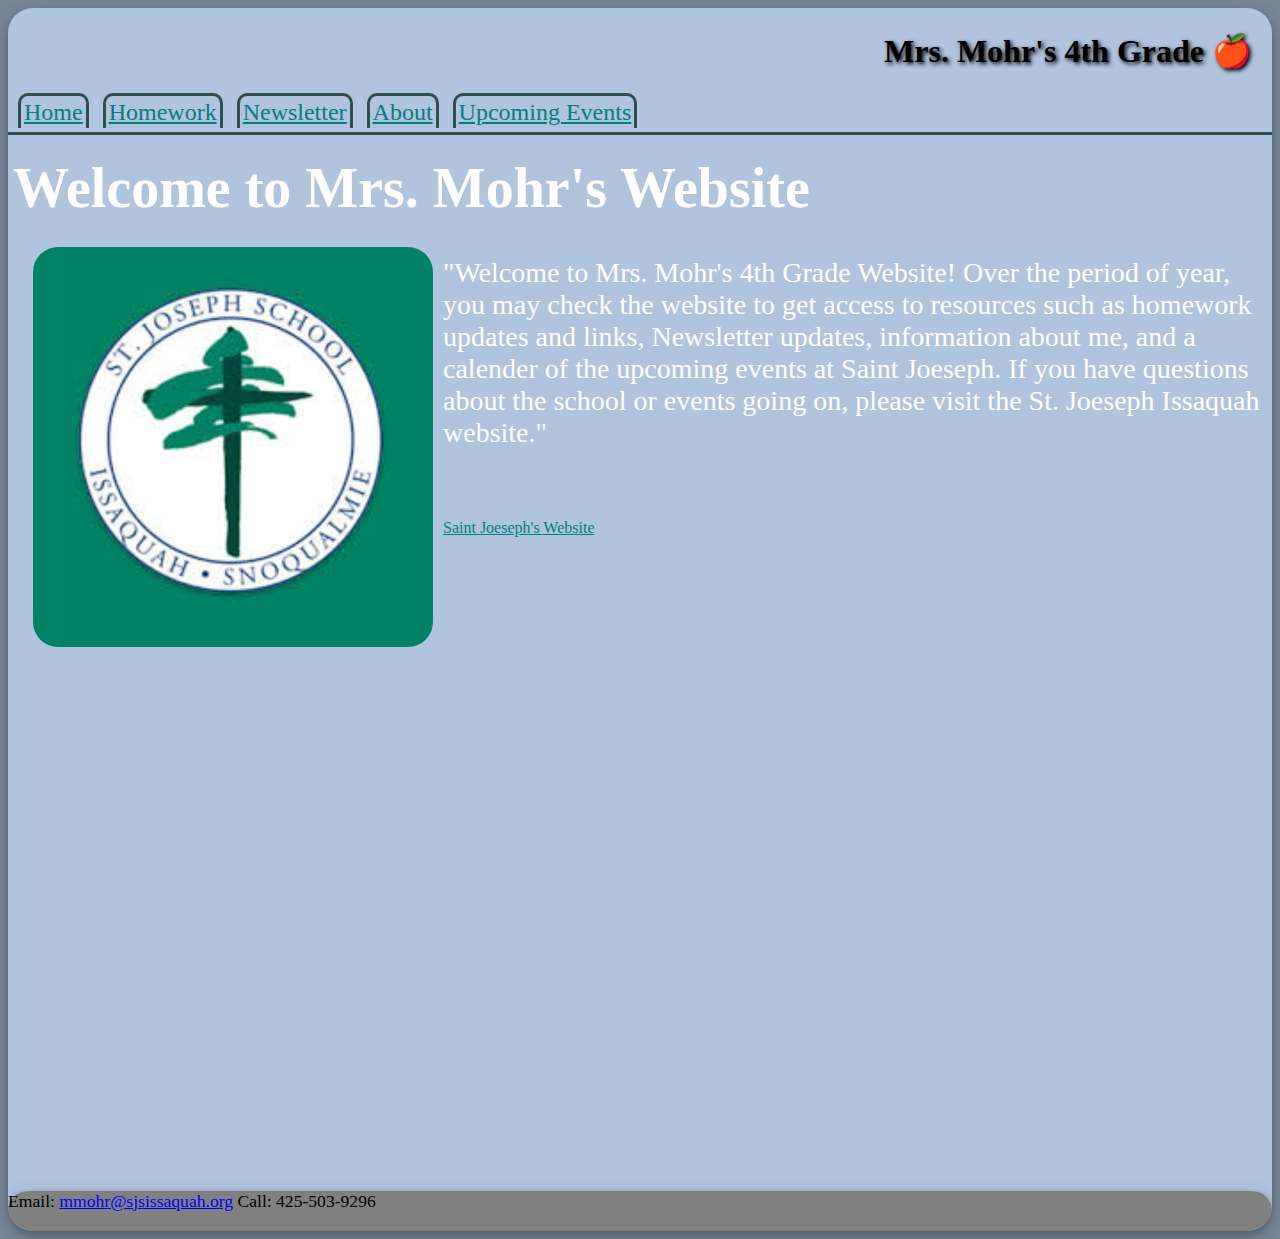
<file: index.html>
<!DOCTYPE html>
<html lang="en">
	
	<head>
		<title>Mrs. Mohr's Website</title>
		<meta charset="UTF-8"/>
		<link rel="icon" type="image/png" href="Images/icon.ico">
		
		<link href="style.css" type="text/css" rel="stylesheet" />
	</head>
	
	<body>
		<div id="body">
		
			<div id="header">	
				<h1 id="mohr">Mrs. Mohr's 4th Grade 🍎</h1>
				<a class="tabs" id="Home" href="index.html" title="Home">Home</a>
				<a class="tabs" href="Homework.html" title="Homework">Homework</a>
				<a class="tabs" href="Newsletter.html" title="Newsletter">Newsletter</a>
				<a class="tabs" href="About.html" title="About">About</a>
				<a class="tabs" href="Upcoming.html" title="Upcoming Events">Upcoming Events</a>	
			</div>
			
			<div id="content">
				<h1 id="welcome">
					Welcome to Mrs. Mohr's Website
				</h1>
				
				<img class="imageLeft" src="Images/st.jpg" alt=""/>			
				
				<p id="box">
					"Welcome to Mrs. Mohr's 4th Grade Website! Over the period of year, you may check the website
to get access to resources such as homework updates and links, Newsletter updates, information about me, and a calender of the upcoming events at 
Saint Joeseph. If you have questions about the school or events going on, please visit the St. Joeseph Issaquah website."
				</p>
	<br />
	<br />
	
			
		<div id="st">
		<p>
		<a href="https://sjsissaquah.org/admissions">Saint Joeseph's Website</a> 
		</p>	
				

				
			</div>	
			
		</div>
		
		<div id="footer">
			<p>
				Email: <a id="mailTo" href="mailto:mmohr@sjsissaquah.org?">mmohr@sjsissaquah.org</a> 
				Call: 425-503-9296
		
			</p>
		</div>
		</div>
	</body>

</html>
</file>
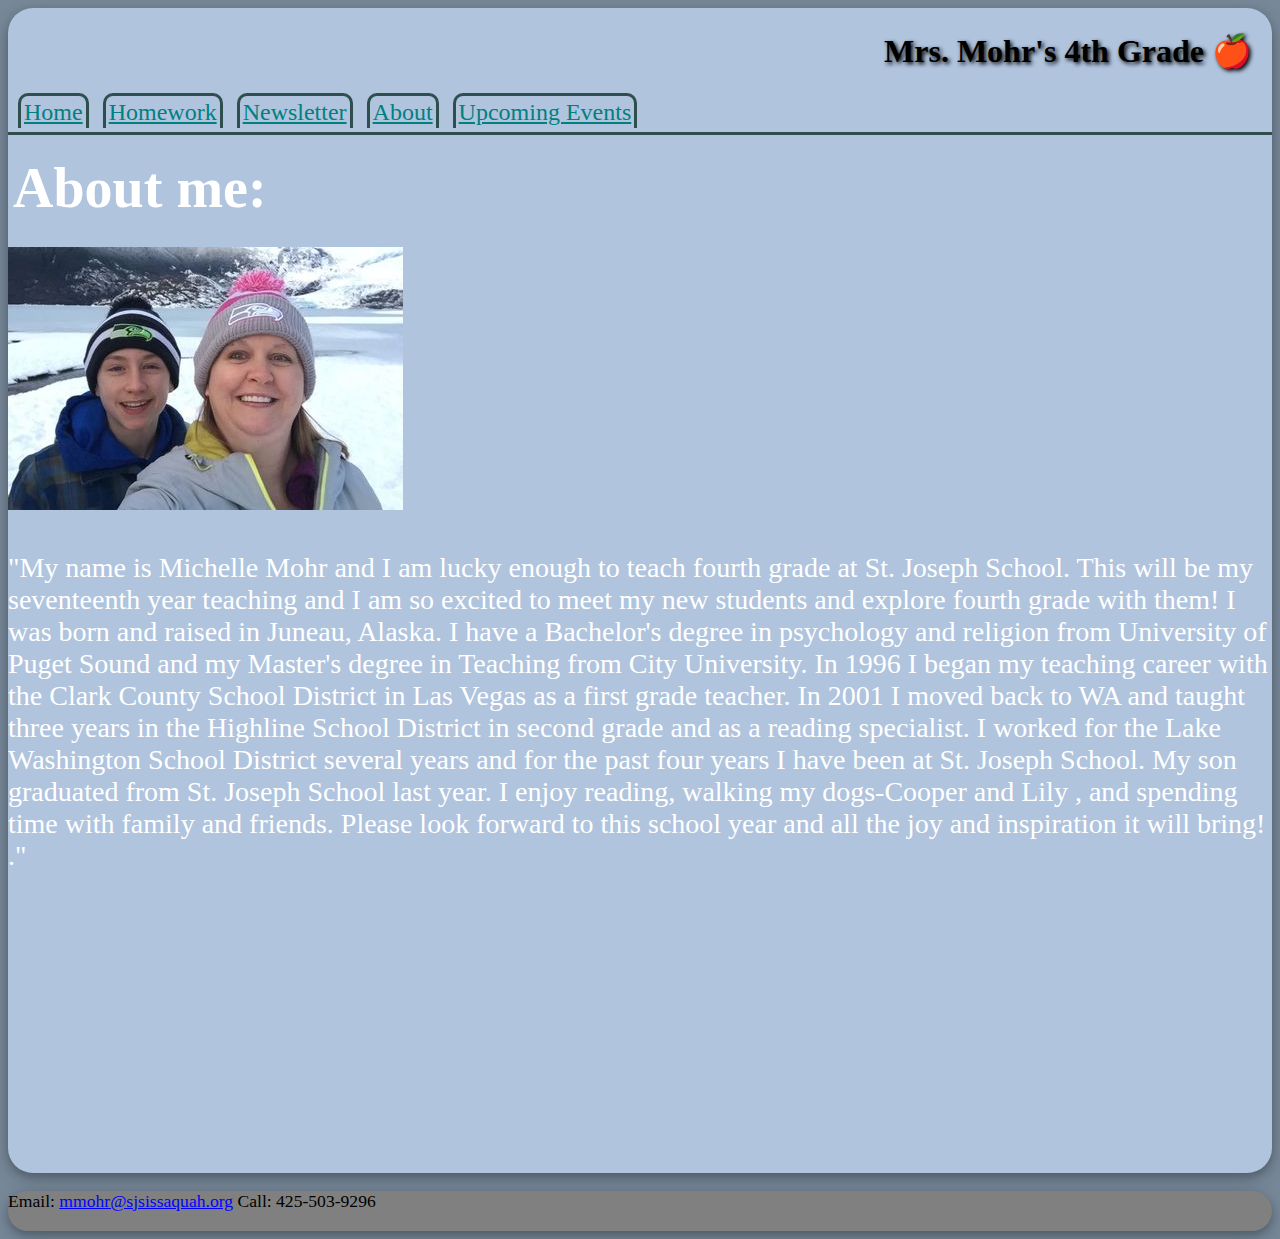
<file: About.html>
<!DOCTYPE html>
<html lang="en">
	
	<head>
		<title>Mrs. Mohr's Website</title>
		<meta charset="UTF-8"/>
		<link rel="icon" type="image/png" href="Images/icon.ico">
		
		<link href="style.css" type="text/css" rel="stylesheet" />
	</head>
	
	<body>
		<div id="body">
		
			<div id="header">	
				<h1 id="mohr">Mrs. Mohr's 4th Grade 🍎</h1>
				<a class="tabs" id="Home" href="index.html" title="Home">Home</a>
				<a class="tabs" href="Homework.html" title="Homework">Homework</a>
				<a class="tabs" href="Newsletter.html" title="Newsletter">Newsletter</a>
				<a class="tabs" href="About.html" title="About">About</a>
				<a class="tabs" href="Upcoming.html" title="Upcoming Events">Upcoming Events</a>	
			</div>
	
			<div id="content">
				
				<h1 id="welcome">
					About me:
				</h1>
			
				<img class="imageG" src="Images/glacier-2.jpeg" alt="Portrait of Mrs. Mohr"/>
				<p id="box">
					"My name is Michelle Mohr and I am lucky enough to teach fourth grade at St. Joseph School. 
					This will be my seventeenth year teaching and I am so excited to meet my new students and 
					explore fourth grade with them!  I was born and raised in Juneau, Alaska.  I have a 
					Bachelor's degree in psychology and religion from University of Puget Sound and my Master's 
					degree in Teaching from City University.   In 1996 I began my teaching career with the Clark
					County School District in Las Vegas as a first grade teacher.  In 2001 I moved back to WA and
					taught three years in the Highline School District in second grade and as a reading specialist.
					I worked for the Lake Washington School District several years and for the past four years I have
					been at St. Joseph School.  My son graduated from St. Joseph School last year.   I enjoy reading,
					walking my dogs-Cooper and Lily , and spending time with family and friends.  Please look forward
					to this school year and all the joy and inspiration it will bring!  

."
				</p>

				

				
			</div>	
			
		</div>
		
		<div id="footer">
		<p>
				Email: <a id="mailTo" href="mailto:mmohr@sjsissaquah.org?">mmohr@sjsissaquah.org</a> 
				Call: 425-503-9296
			</p>
		</div>
		
	</body>

</html>
</file>
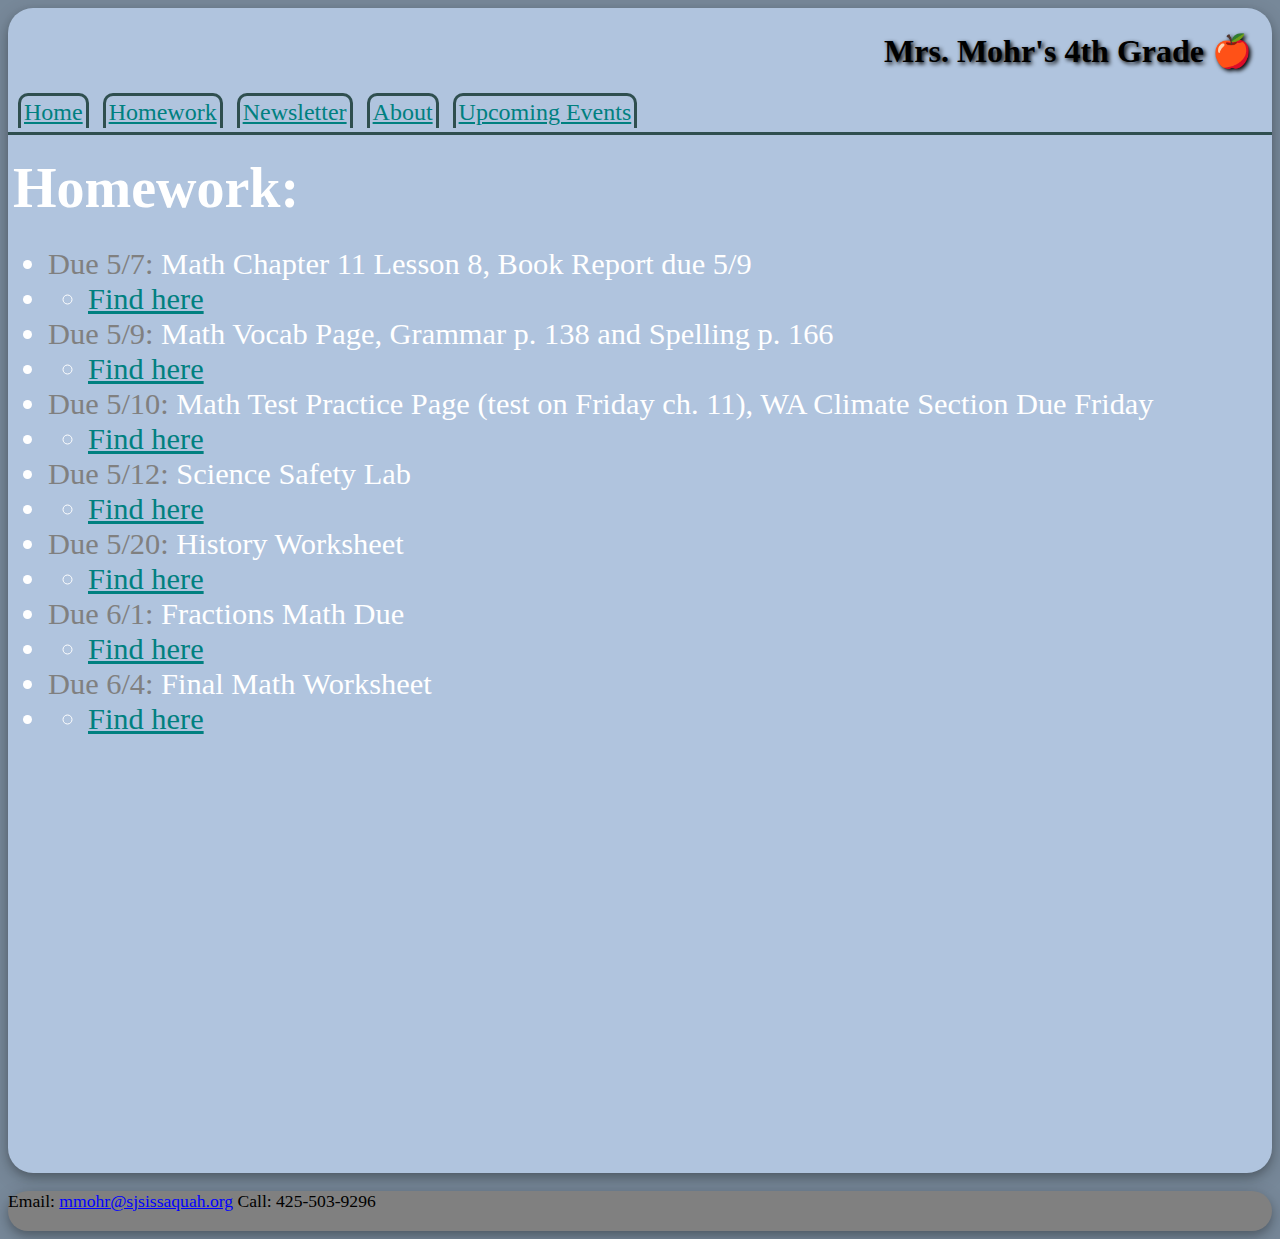
<file: Homework.html>
<!DOCTYPE html>
<html lang="en">
	
	<head>
		<title>Mrs. Mohr's Website</title>
		<meta charset="UTF-8"/>
		<link rel="icon" type="image/png" href="Images/icon.ico">
		
		<link href="style.css" type="text/css" rel="stylesheet" />
	</head>
	
	<body>
		<div id="body">
		
			<div id="header">	
				<h1 id="mohr">Mrs. Mohr's 4th Grade 🍎</h1>
				<a class="tabs" id="Home" href="index.html" title="Home">Home</a>
				<a class="tabs" href="Homework.html" title="Homework">Homework</a>
				<a class="tabs" href="Newsletter.html" title="Newsletter">Newsletter</a>
				<a class="tabs" href="About.html" title="About">About</a>
				<a class="tabs" href="Upcoming.html" title="Upcoming Events">Upcoming Events</a>	
			</div>
			
			<div id="content">
				<h1 id="welcome">
					Homework:
				</h1>
			
				<ul id="homework">
					<li><span class="event">Due 5/7:</span> Math Chapter 11 Lesson 8, Book Report due 5/9</li>
					<li>
						<ul>
							<li><a href="Homework.html">Find here</a></li>
						</ul>
					</li>
					<li><span class="event">Due 5/9:</span> Math Vocab Page, Grammar p. 138 and Spelling p. 166</li>
					<li>
						<ul>
							<li><a href="Homework.html">Find here</a></li>
						</ul>
					</li>
					<li><span class="event">Due 5/10:</span> Math Test Practice Page (test on Friday ch. 11),  WA Climate Section Due Friday</li>
					<li>
						<ul>
							<li><a href="Homework.html">Find here</a></li>
						</ul>
					</li>
					<li><span class="event">Due 5/12:</span> Science Safety Lab</li>
					<li>
						<ul>
							<li><a href="Homework.html">Find here</a></li>
						</ul>
					</li>
					<li><span class="event">Due 5/20:</span> History Worksheet</li>
					<li>
						<ul>
							<li><a href="Homework.html">Find here</a></li>
						</ul>
					</li>
					<li><span class="event">Due 6/1:</span> Fractions Math Due</li>
					<li>
						<ul>
							<li><a href="Homework.html">Find here</a></li>
						</ul>
					</li>
					<li><span class="event">Due 6/4:</span> Final Math Worksheet</li>
					<li>
						<ul>
							<li><a href="Homework.html">Find here</a></li>
						</ul>
					</li>
				</ul>
				
			</div>	
			
		</div>
		
		<div id="footer">
		<p>
				Email: <a id="mailTo" href="mailto:mmohr@sjsissaquah.org?">mmohr@sjsissaquah.org</a> 
				Call: 425-503-9296
			</p>
		
		</div>
		
	</body>

</html>
</file>
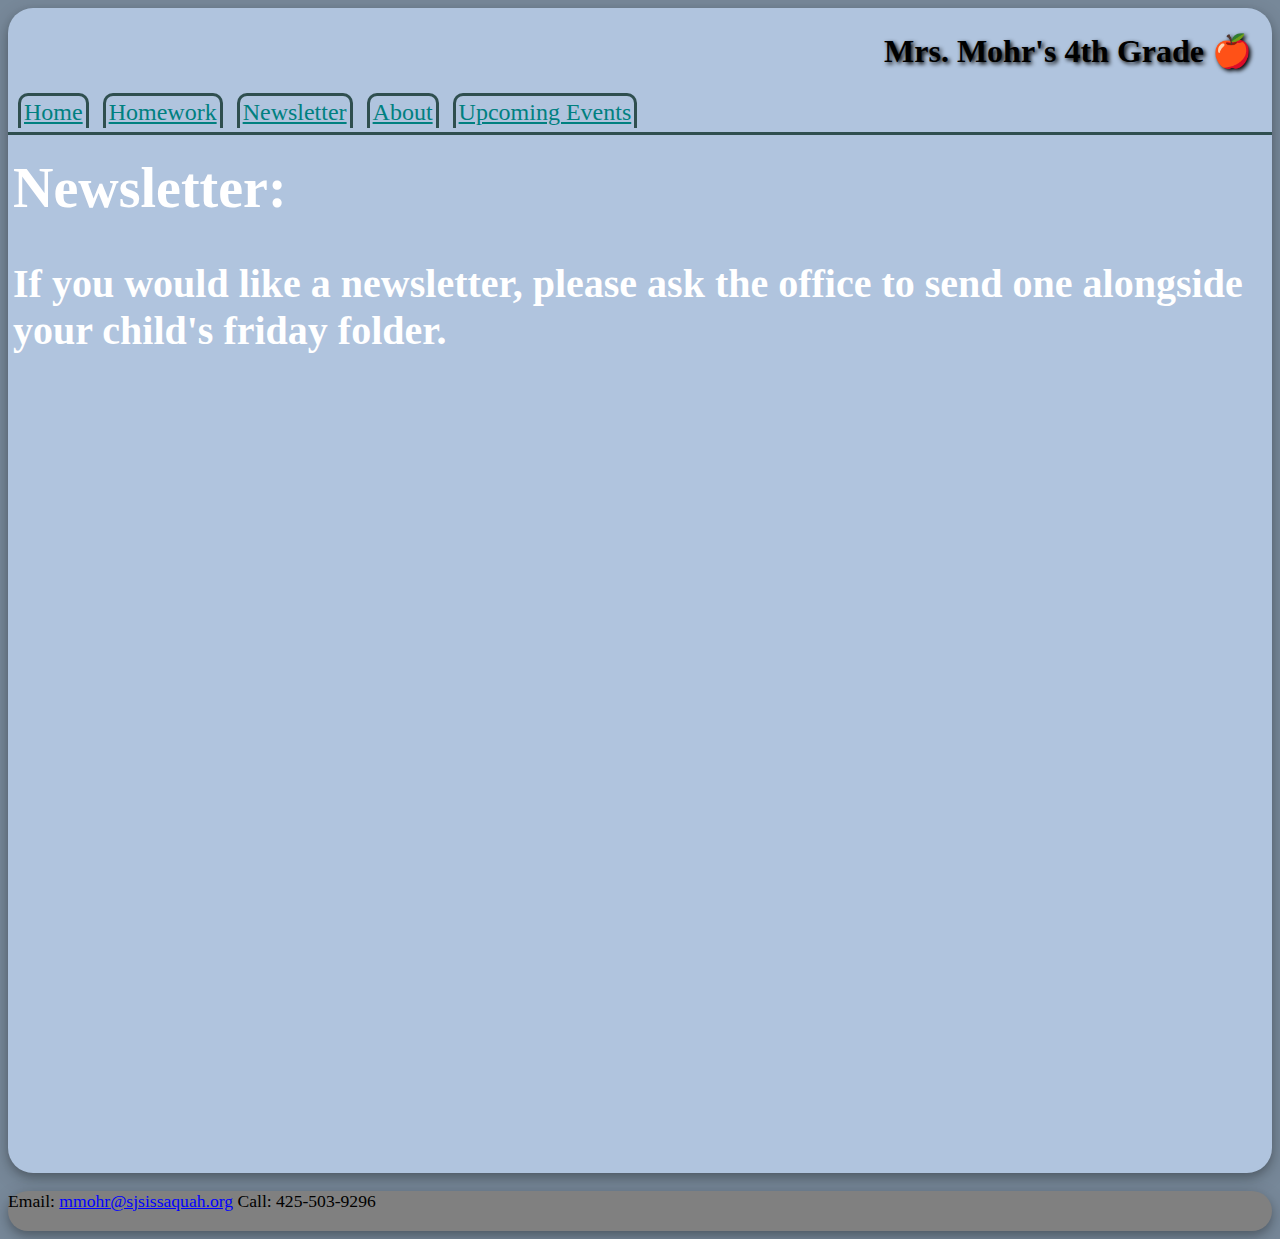
<file: Newsletter.html>
<!DOCTYPE html>
<html lang="en">
	
	<head>
		<title>Mrs. Mohr's Website</title>
		<meta charset="UTF-8"/>
		<link rel="icon" type="image/png" href="Images/icon.ico">
		
		<link href="style.css" type="text/css" rel="stylesheet" />
	</head>
	
	<body>
		<div id="body">
		
			<div id="header">	
				<h1 id="mohr">Mrs. Mohr's 4th Grade 🍎</h1>
				<a class="tabs" id="Home" href="index.html" title="Home">Home</a>
				<a class="tabs" href="Homework.html" title="Homework">Homework</a>
				<a class="tabs" href="Newsletter.html" title="Newsletter">Newsletter</a>
				<a class="tabs" href="About.html" title="About">About</a>
				<a class="tabs" href="Upcoming.html" title="Upcoming Events">Upcoming Events</a>	
			</div>
			
			<div id="content">
				<h1 id="welcome">
					Newsletter:
				</h1>
			<h3> If you would like a newsletter, please ask the office to send one alongside your child's friday folder.
			</h3>

			</div>	
			
		</div>
		
		<div id="footer">
		<p>
				Email: <a id="mailTo" href="mailto:mmohr@sjsissaquah.org?">mmohr@sjsissaquah.org</a> 
				Call: 425-503-9296
			</p>
		</div>
		
	</body>

</html>
</file>
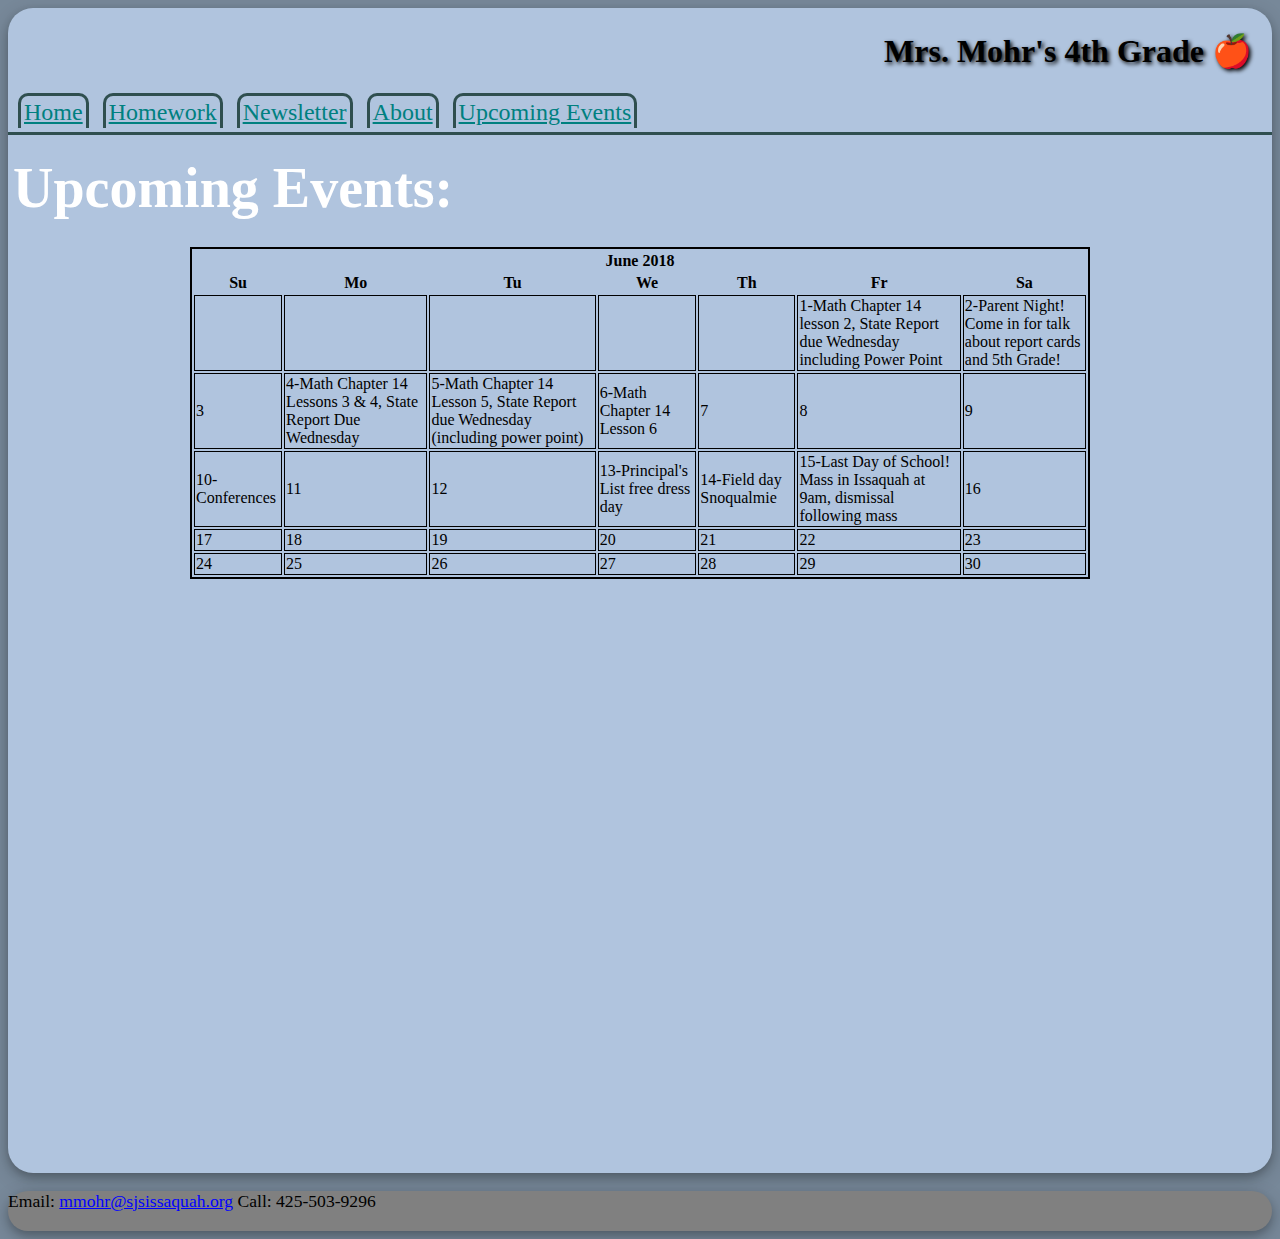
<file: Upcoming.html>
<!DOCTYPE html>
<html lang="en">
	
	<head>
		<title>Mrs. Mohr's Website</title>
		<meta charset="UTF-8"/>
		<link rel="icon" type="image/png" href="Images/icon.ico">
		
		<link href="style.css" type="text/css" rel="stylesheet" />
	</head>
	
	<body>
		<div id="body">
		
			<div id="header">	
				<h1 id="mohr">Mrs. Mohr's 4th Grade 🍎</h1>
				<a class="tabs" id="Home" href="index.html" title="Home">Home</a>
				<a class="tabs" href="Homework.html" title="Homework">Homework</a>
				<a class="tabs" href="Newsletter.html" title="Newsletter">Newsletter</a>
				<a class="tabs" href="About.html" title="About">About</a>
				<a class="tabs" href="Upcoming.html" title="Upcoming Events">Upcoming Events</a>	
			</div>
			
			<div id="content">
				<h1 id="welcome">
					Upcoming Events:
					
				</h1>
		
<table class="calendar" >

	<tr class="calendar" >
		<th colspan="7" class="calendar" >June 2018</th>
	</tr >

	<tr class="calendar" >
		<th class="calendar" >Su</th>
		<th class="calendar" >Mo</th>
		<th class="calendar" >Tu</th>
		<th class="calendar" >We</th>
		<th class="calendar" >Th</th>
		<th class="calendar" >Fr</th>
		<th class="calendar" >Sa</th>
	</tr >

	<tr class="calendar" >
		<td class="calendar" ></td>
		<td class="calendar" ></td>
		<td class="calendar" ></td>
		<td class="calendar" ></td>
		<td class="calendar" ></td>
		<td class="calendar" >1-Math Chapter 14 lesson 2, State Report due Wednesday including Power Point</td>
		<td class="calendar" >2-Parent Night! Come in for talk about report cards and 5th Grade!</td>
	</tr>

	<tr class="calendar" >
		<td class="calendar" >3</td>
		<td class="calendar" >4-Math Chapter 14 Lessons 3 & 4, State Report Due Wednesday</td>
		<td class="calendar" >5-Math Chapter 14 Lesson 5, State Report due Wednesday (including power point)</td>
		<td class="calendar" >6-Math Chapter 14 Lesson 6</td>
		<td class="calendar" >7</td>
		<td class="calendar" >8</td>
		<td class="calendar" >9</td>
	</tr>

	<tr class="calendar" >
		<td class="calendar" >10-Conferences</td>
		<td class="calendar" >11</td>
		<td class="calendar" >12</td>
		<td class="calendar" >13-Principal's List free dress day</td>
		<td class="calendar" >14-Field day Snoqualmie</td>
		<td class="calendar" >15-Last Day of School!  Mass in Issaquah at 9am, dismissal following mass</td>
		<td class="calendar" >16</td>
	</tr>

	<tr class="calendar" >
		<td class="calendar" >17</td>
		<td class="calendar" >18</td>
		<td class="calendar" >19</td>
		<td class="calendar" >20</td>
		<td class="calendar" >21</td>
		<td class="calendar" >22</td>
		<td class="calendar" >23</td>
	</tr>

	<tr class="calendar" >
		<td class="calendar" >24</td>
		<td class="calendar" >25</td>
		<td class="calendar" >26</td>
		<td class="calendar" >27</td>
		<td class="calendar" >28</td>
		<td class="calendar" >29</td>
		<td class="calendar" >30</td>
	</tr>

</table>
			
				
			</div>	
			
		</div>
		
		<div id="footer">
		<p>
				Email: <a id="mailTo" href="mailto:mmohr@sjsissaquah.org?">mmohr@sjsissaquah.org</a> 
				Call: 425-503-9296
			</p>
		</div>
		
	</body>

</html>
</file>
<file: style.css>
body {
	
	background-color:LightSlateGray;
	font-family: Georgia;
	
}


div#body {
	
	width: 100%;
	padding-top: 3px;
	background-color: LightSteelBlue;
	
	box-shadow: 0 4px 8px 0 rgba(0, 0, 0, 0.2), 0 6px 20px 0 rgba(0, 0, 0, 0.19);
	border-radius: 25px 25px 25px 25px;
	overflow: hidden;
}

div#header {
	
	border-bottom-style:solid;
	border-bottom-color:DarkSlateGray;
	max-height: 100px;
	
}

div#content {

	position: relative;
	bottom: 27px;

	width: 100%;
	
	min-height: 1000px;
	
}

div#footer {

	width: 100%;
	background-color: Grey;
	
	font-size: 110%;
	
	min-height: 40px;
	
	box-shadow: 0 4px 8px 0 rgba(0, 0, 0, 0.2), 0 6px 20px 0 rgba(0, 0, 0, 0.19);

	border-radius: 25px 25px 25px 25px;
}

span.event {
	
	color: Grey;
	
}

h1#mohr {
	
	text-align: right;
	margin-bottom: 50px;
	margin-right: 20px;
	text-shadow: 2px 2px 4px #000000;
}

h1#welcome {
	position: relative;
	top: 10px;
	
	font-size: 350%;
	color: white;
	margin-left: 5px;

}
p#box {
	
	position: relative;
	top: 10px;
	
	font-size: 175%;
	color: white;

}

p#footer {
	
	position: relative;
	
	color: white;
	top: 10px;
	left: 5px;
	
}

a {
	
	color: Teal;
	
}

a#mailTo {
	
	color: Blue;
	
}

a:hover {
	
	color: DodgerBlue;
	
}

a.tabs {
	border-top-style: solid;
	border-right-style: solid;
	border-left-style: solid;
	
	position: relative;
	bottom: 21px;

	font-size: 150%;
	width: 70%;
	border-color: DarkSlateGray;
	border-width: 3px;
	
	margin-left: 10px;
	
	border-radius: 10px 10px 0px 0px;
	padding: 3px;
	
}

a.tabs:hover {
	box-shadow: 0 4px 8px 0 rgba(0, 0, 0, 0.2), 0 6px 20px 0 rgba(0, 0, 0, 0.19);
	opacity: 50%;
	bottom: 23px;

}

a#home {
	
}

ul#homework {
	
	color: white;
	font-size: 190%;
	
}

img#portrait {
	
	margin-top: 10px;
	margin-left: 10px;
	margin-right: 10px;
	
	height: 400px;
	width: 300px;
	
	float: left;
	border-radius: 25px 25px 25px 25px;
}

img#newsletter{
	
	margin-top: 10px;
	margin-left: 10px;
	margin-right: 10px;
	
	height: 900px;
	width: 750px;
	
	border-radius: 25px 25px 25px 25px;
}

img#calendar{
	
	margin-top: 10px;
	margin-left: 10px;
	margin-right: 10px;	
	
	height: 750px;
	width: 900px;
	
	border-radius: 25px 25px 25px 25px;
}


img.imageLeft {
	
	width: 400px;
	height: 400px;
	
	margin-left: 25px;
	margin-right: 10px;
	
	float: left;
	border-radius: 25px 25px 25px 25px;
}

img.imageRight {
	
	width: 400px;
	height: 400px;
	
	margin-left: 10px;
	margin-right: 25px;
	
	float: right;
	border-radius: 25px 25px 25px 25px;
}
table, tr, td.calendar{
	position:relative;
	margin-left:auto;
	margin-right:auto;
	border-color:black;
	border-width:1px;
	border-style:solid;
	max-width:900px;
	margin-bottom:100px;
}
table.calendar{
	border-width:2px;
}

td.{
	border-color:black;
	border-width:1px;
	border-style:solid;
}
a#st {
	
Font-size:500%;

}

h3 {
	position: relative;
	top: 10px;
	
	font-size: 250%;
	color: white;
	margin-left: 5px;
}

img.ImageR {
	
	Float:left;
	
}
</file>
